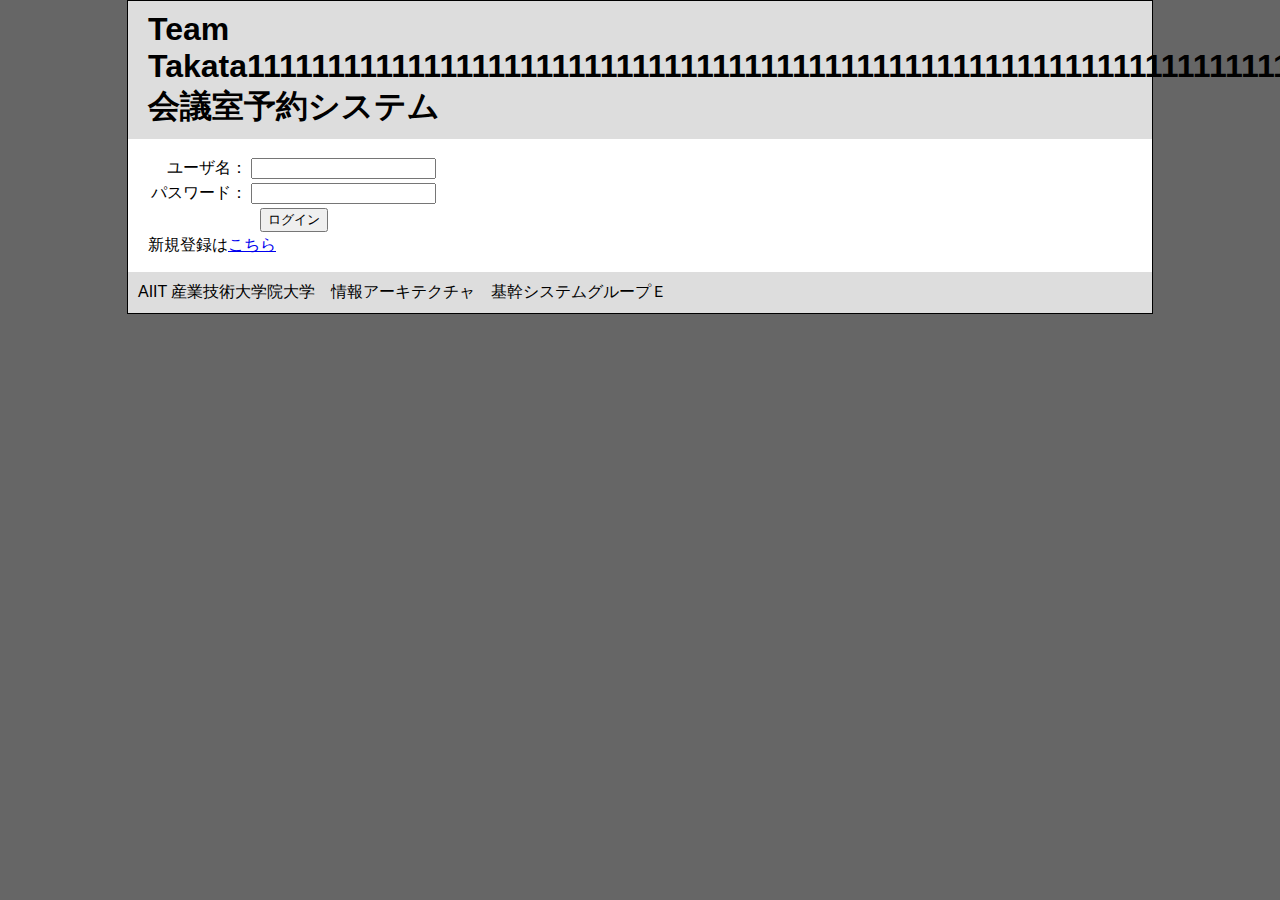
<file: index.html>
<!DOCTYPE html PUBLIC "-//W3C//DTD XHTML 1.0 Transitional//EN" "http://www.w3.org/TR/xhtml1/DTD/xhtml1-transitional.dtd">
<html xmlns="http://www.w3.org/1999/xhtml">
<head>
<meta http-equiv="Content-Type" content="text/html; charset=utf-8" />
<!-- TemplateBeginEditable name="doctitle" -->
<title>無題ドキュメント</title>
<!-- TemplateEndEditable -->
<!-- TemplateBeginEditable name="head" -->
<!-- TemplateEndEditable -->
<link rel="stylesheet" type="text/css" href="common.css" />
</head>

<body class="oneColLiqCtrHdr">

<div id="container">
  <div id="header">
<h1>Team [base64] 会議室予約システム</h1>
  <!-- end #header --></div>
  <div id="mainContent">

    <p>
    <form action="" method="post">
    <table>
  <tr>
    <td class="right">ユーザ名：</td>
    <td><input type="text" name="id" /></td>
  </tr>
  <tr>
    <td class="right">パスワード：</td>
    <td><input type="password" name="pass" /></td>
  </tr>
  <tr>
  	<td colspan="2" class="center"><input type="submit" value="ログイン" /></td>
  </tr>
</table>

    </form>
    新規登録は<a href="/users">こちら</a>
    </p>

	<!-- end #mainContent --></div>
  <div id="footer">
<p>AIIT 産業技術大学院大学　情報アーキテクチャ　基幹システムグループＥ</p>
  <!-- end #footer --></div>
<!-- end #container --></div>
</body>
</html>
</file>
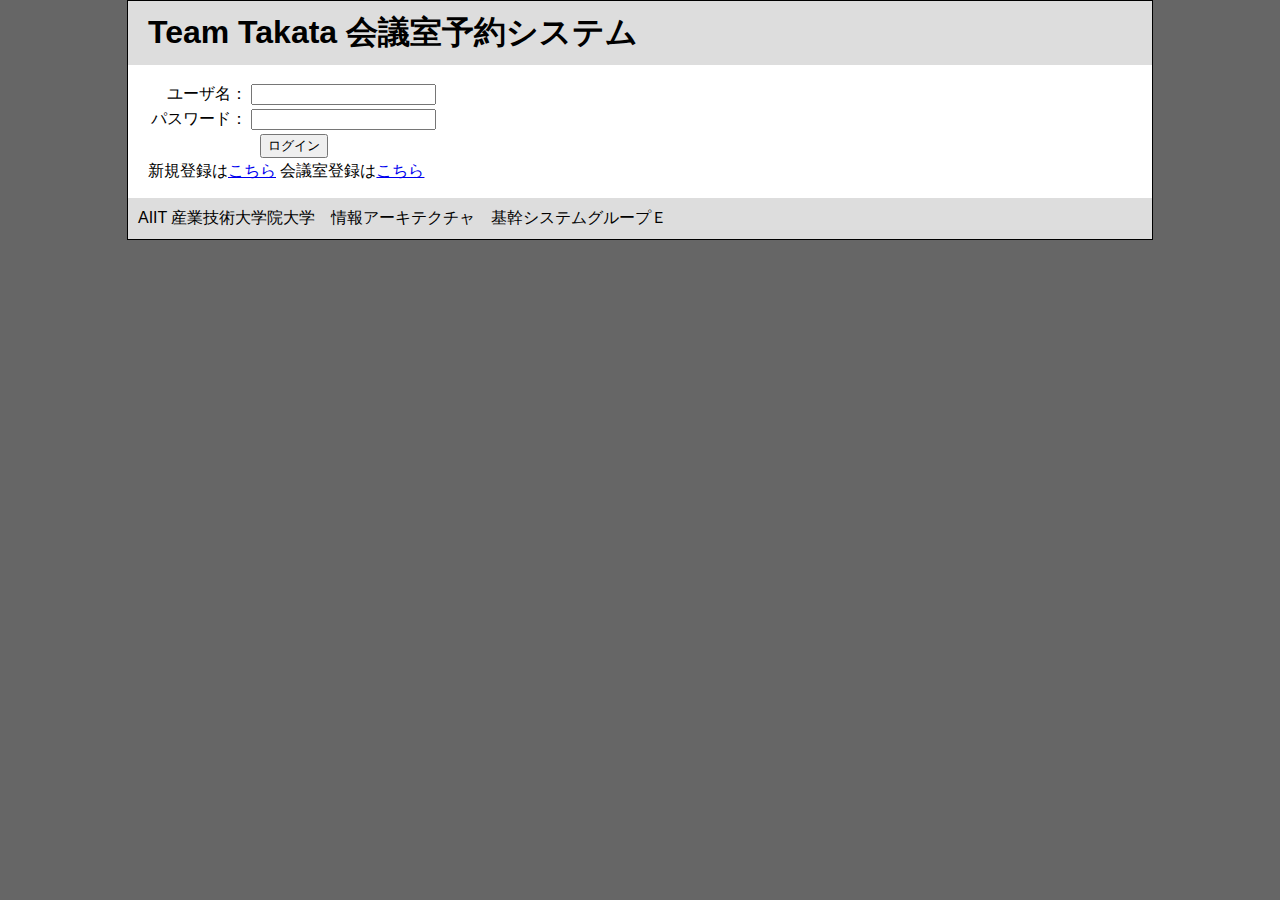
<file: public/index.html>
<!DOCTYPE html PUBLIC "-//W3C//DTD XHTML 1.0 Transitional//EN" "http://www.w3.org/TR/xhtml1/DTD/xhtml1-transitional.dtd">
<html xmlns="http://www.w3.org/1999/xhtml">
<head>
<meta http-equiv="Content-Type" content="text/html; charset=utf-8" />
<!-- TemplateBeginEditable name="doctitle" -->
<title>Team Takata 会議室予約システム</title>
<!-- TemplateEndEditable -->
<!-- TemplateBeginEditable name="head" -->
<!-- TemplateEndEditable -->
<link rel="stylesheet" type="text/css" href="common.css" />
</head>

<body class="oneColLiqCtrHdr">

<div id="container">
  <div id="header">
<h1>Team Takata 会議室予約システム</h1>
  <!-- end #header --></div>
  <div id="mainContent">

    <p>
    <form action="/disp" method="post">
    <table>
  <tr>
    <td class="right">ユーザ名：</td>
    <td><input type="text" name="id" /></td>
  </tr>
  <tr>
    <td class="right">パスワード：</td>
    <td><input type="password" name="pass" /></td>
  </tr>
  <tr>
  	<td colspan="2" class="center"><input type="submit" value="ログイン" /></td>
  </tr>
</table>

    </form>
    新規登録は<a href="/users">こちら</a>

    会議室登録は<a href="/rooms">こちら</a>
    </p>

	<!-- end #mainContent --></div>
  <div id="footer">
<p>AIIT 産業技術大学院大学　情報アーキテクチャ　基幹システムグループＥ</p>
  <!-- end #footer --></div>
<!-- end #container --></div>
</body>
</html>
</file>
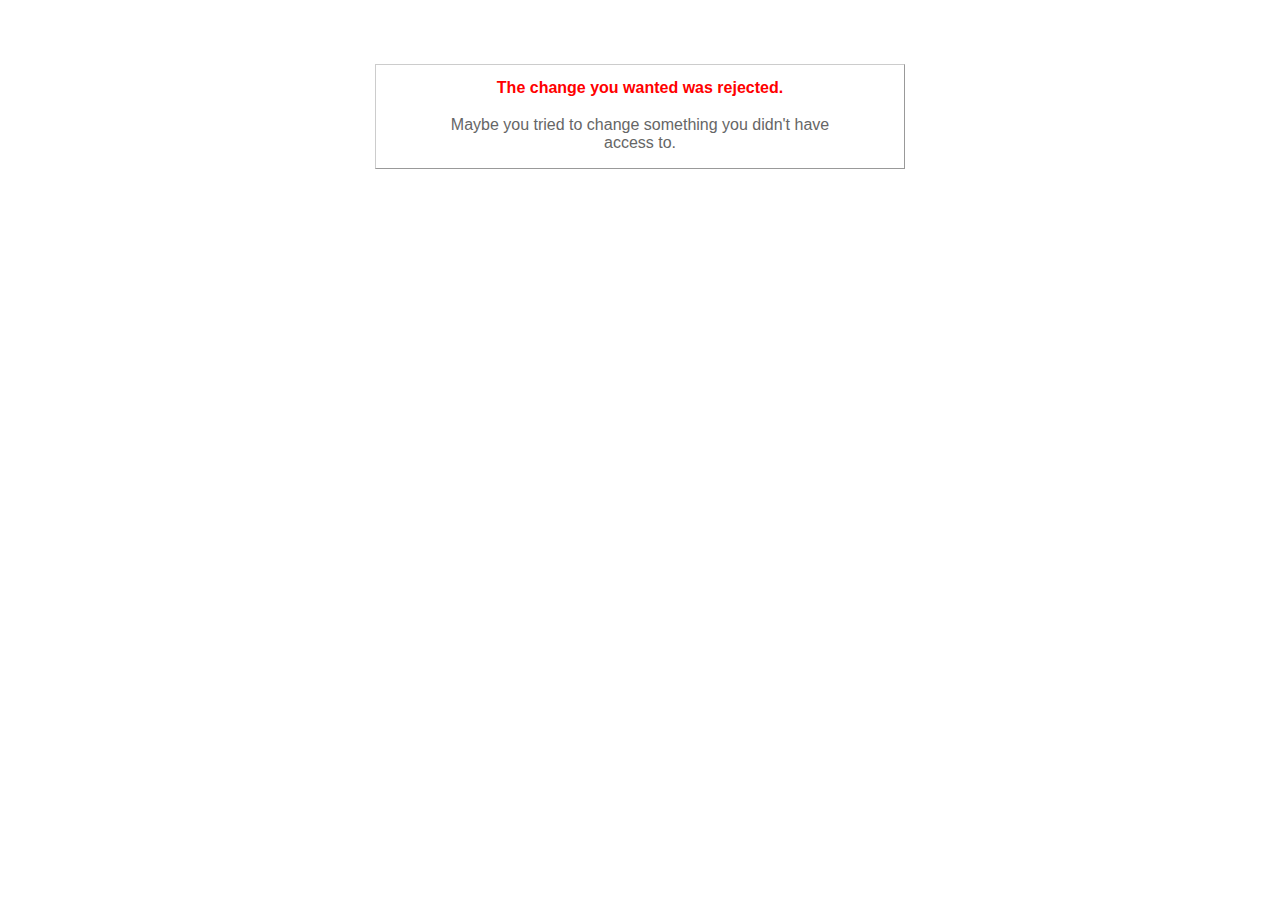
<file: public/422.html>
<!DOCTYPE html>
<html>
<head>
  <title>The change you wanted was rejected (422)</title>
  <style type="text/css">
    body { background-color: #fff; color: #666; text-align: center; font-family: arial, sans-serif; }
    div.dialog {
      width: 25em;
      padding: 0 4em;
      margin: 4em auto 0 auto;
      border: 1px solid #ccc;
      border-right-color: #999;
      border-bottom-color: #999;
    }
    h1 { font-size: 100%; color: #f00; line-height: 1.5em; }
  </style>
</head>

<body>
  <!-- This file lives in public/422.html -->
  <div class="dialog">
    <h1>The change you wanted was rejected.</h1>
    <p>Maybe you tried to change something you didn't have access to.</p>
  </div>
</body>
</html>
</file>
<file: common.css>
@charset "utf-8";
/* CSS Document */

body {
	font: 100% "ヒラギノ角ゴ Pro W3", "Hiragino Kaku Gothic Pro", "メイリオ", Meiryo, Osaka, "ＭＳ Ｐゴシック", "MS P Gothic", sans-serif;
	background: #666666;
	margin: 0; /* 複数の異なるブラウザの初期設定値に対応するため、body エレメントのマージンと余白を 0 にすることをお勧めします */
	padding: 0;
	text-align: center; /* これにより、IE 5* ブラウザではコンテナが中央揃えになります。そして、テキストは、#container セレクタの初期設定である左揃えに設定されます */
	color: #000000;
}
.oneColLiqCtrHdr #container {
	width: 80%;  /* これにより、幅がブラウザの幅の 80% のコンテナが設定されます */
	background: #FFFFFF;
	margin: 0 auto; /* 自動マージン（幅と連動）により、ページが中央揃えになります */
	border: 1px solid #000000;
	text-align: left; /* この設定は body エレメントの text-align: center より優先されます。 */
}
.oneColLiqCtrHdr #header {
	background: #DDDDDD; 
	padding: 0 10px 0 20px;  /* この余白は、その下に表示される div のエレメントの左揃えと一致します。#header でテキストの代わりにイメージが使用される場合は、必要に応じて、余白を削除してください。 */
}
.oneColLiqCtrHdr #header h1 {
	margin: 0; /* #header div の最後のエレメントのマージンを 0 に設定することにより、マージンの相殺（div 間の原因不明のスペース）が回避されます。div の周囲に境界線が適用されている場合は、境界線によってマージンの相殺が回避されるため、この操作は不要です */
	padding: 10px 0; /* マージンの代わりに余白を使用して、エレメントを div の端に接触しない位置に維持することができます */
}
.oneColLiqCtrHdr #mainContent {
	padding: 0 20px; /* 余白は div ボックスの内側のスペース、マージンは div ボックスの外側のスペースです */
	background: #FFFFFF;
}
.oneColLiqCtrHdr #footer { 
	padding: 0 10px; /* この余白は、その上に表示される div のエレメントの左揃えと一致します。 */
	background:#DDDDDD;
} 
.oneColLiqCtrHdr #footer p {
	margin: 0; /* フッターの最初のエレメントのマージンを 0 に設定することにより、マージンの相殺（div 間のスペース）が回避されます */
	padding: 10px 0; /* このエレメントの余白により、マージンの相殺を発生させることなく、マージンの効果とまったく同じように、スペースが設定されます */
}

.right{
	text-align:right;
}

.center{
	text-align:center;
}
</file>
<file: public/common.css>
@charset "utf-8";
/* CSS Document */

body {
	font: 100% "ヒラギノ角ゴ Pro W3", "Hiragino Kaku Gothic Pro", "メイリオ", Meiryo, Osaka, "ＭＳ Ｐゴシック", "MS P Gothic", sans-serif;
	background: #666666;
	margin: 0; /* 複数の異なるブラウザの初期設定値に対応するため、body エレメントのマージンと余白を 0 にすることをお勧めします */
	padding: 0;
	text-align: center; /* これにより、IE 5* ブラウザではコンテナが中央揃えになります。そして、テキストは、#container セレクタの初期設定である左揃えに設定されます */
	color: #000000;
}
.oneColLiqCtrHdr #container {
	width: 80%;  /* これにより、幅がブラウザの幅の 80% のコンテナが設定されます */
	background: #FFFFFF;
	margin: 0 auto; /* 自動マージン（幅と連動）により、ページが中央揃えになります */
	border: 1px solid #000000;
	text-align: left; /* この設定は body エレメントの text-align: center より優先されます。 */
}
.oneColLiqCtrHdr #header {
	background: #DDDDDD; 
	padding: 0 10px 0 20px;  /* この余白は、その下に表示される div のエレメントの左揃えと一致します。#header でテキストの代わりにイメージが使用される場合は、必要に応じて、余白を削除してください。 */
}
.oneColLiqCtrHdr #header h1 {
	margin: 0; /* #header div の最後のエレメントのマージンを 0 に設定することにより、マージンの相殺（div 間の原因不明のスペース）が回避されます。div の周囲に境界線が適用されている場合は、境界線によってマージンの相殺が回避されるため、この操作は不要です */
	padding: 10px 0; /* マージンの代わりに余白を使用して、エレメントを div の端に接触しない位置に維持することができます */
}
.oneColLiqCtrHdr #mainContent {
	padding: 0 20px; /* 余白は div ボックスの内側のスペース、マージンは div ボックスの外側のスペースです */
	background: #FFFFFF;
}
.oneColLiqCtrHdr #footer { 
	padding: 0 10px; /* この余白は、その上に表示される div のエレメントの左揃えと一致します。 */
	background:#DDDDDD;
} 
.oneColLiqCtrHdr #footer p {
	margin: 0; /* フッターの最初のエレメントのマージンを 0 に設定することにより、マージンの相殺（div 間のスペース）が回避されます */
	padding: 10px 0; /* このエレメントの余白により、マージンの相殺を発生させることなく、マージンの効果とまったく同じように、スペースが設定されます */
}

.right{
	text-align:right;
}

.center{
	text-align:center;
}
</file>
